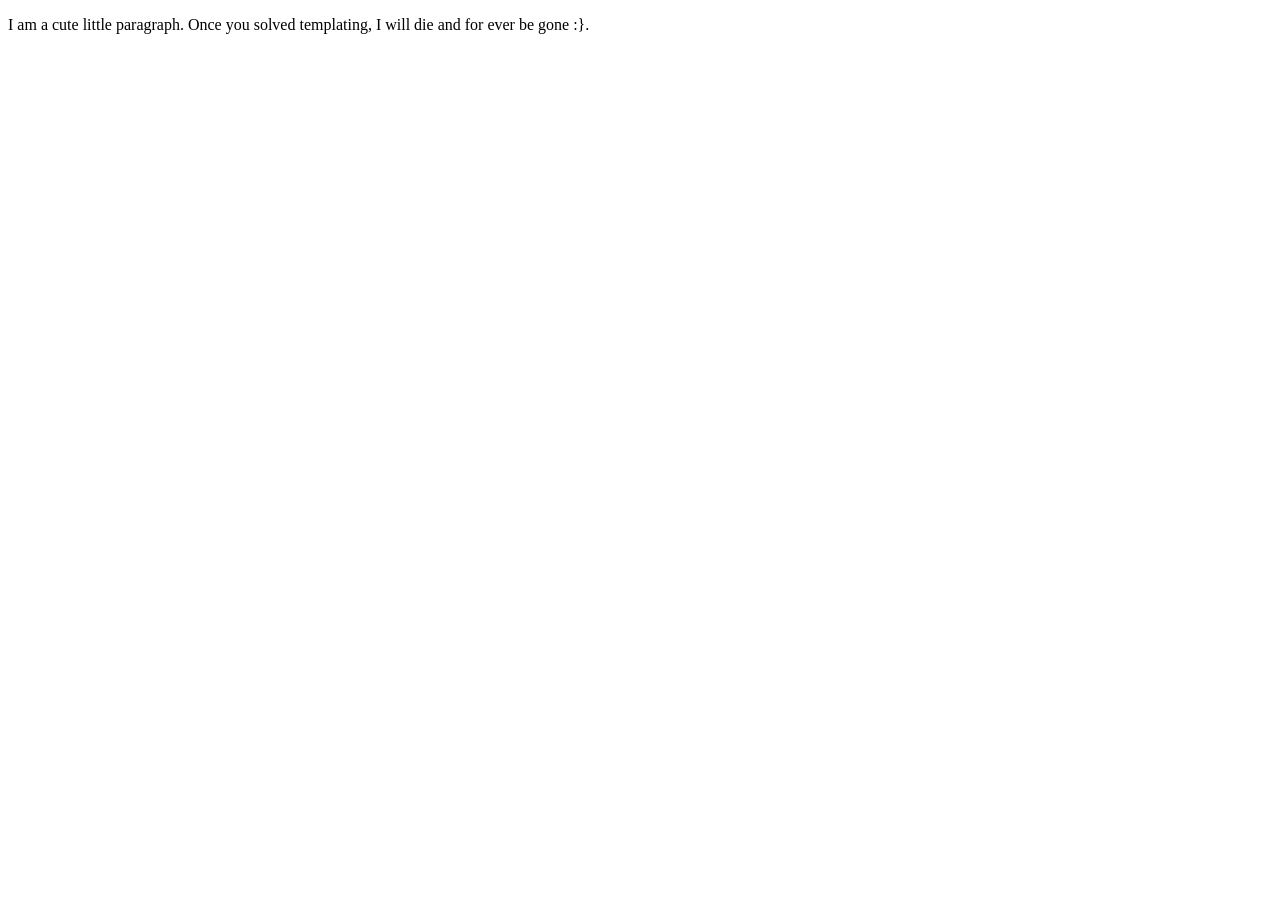
<file: Lesson_001/index.html>
<!DOCTYPE html>
<html>
<head>
    <meta charset="utf-8" />
    <meta lang="en">
    <meta name="apple-mobile-web-app-capable" content="yes">
    <meta name="viewport" content="user-scalable=no, initial-scale=1, maximum-scale=1, minimum-scale=1, width=device-width" />
    <link rel="stylesheet" type="text/css" href="styles/style.css?v=0.1" />
    <title>kwmJS Boilerplate v0.1</title>
</head>
<body>
<main id="kwmJS">
    <article id="target_for_template">
        <p>I am a cute little paragraph. Once you solved templating, I will die and for ever be gone :}.</p>
    </article>
</main>
<script type="module" src="js/kwm.js?v=0.1"></script>
</body>
</html>
</file>
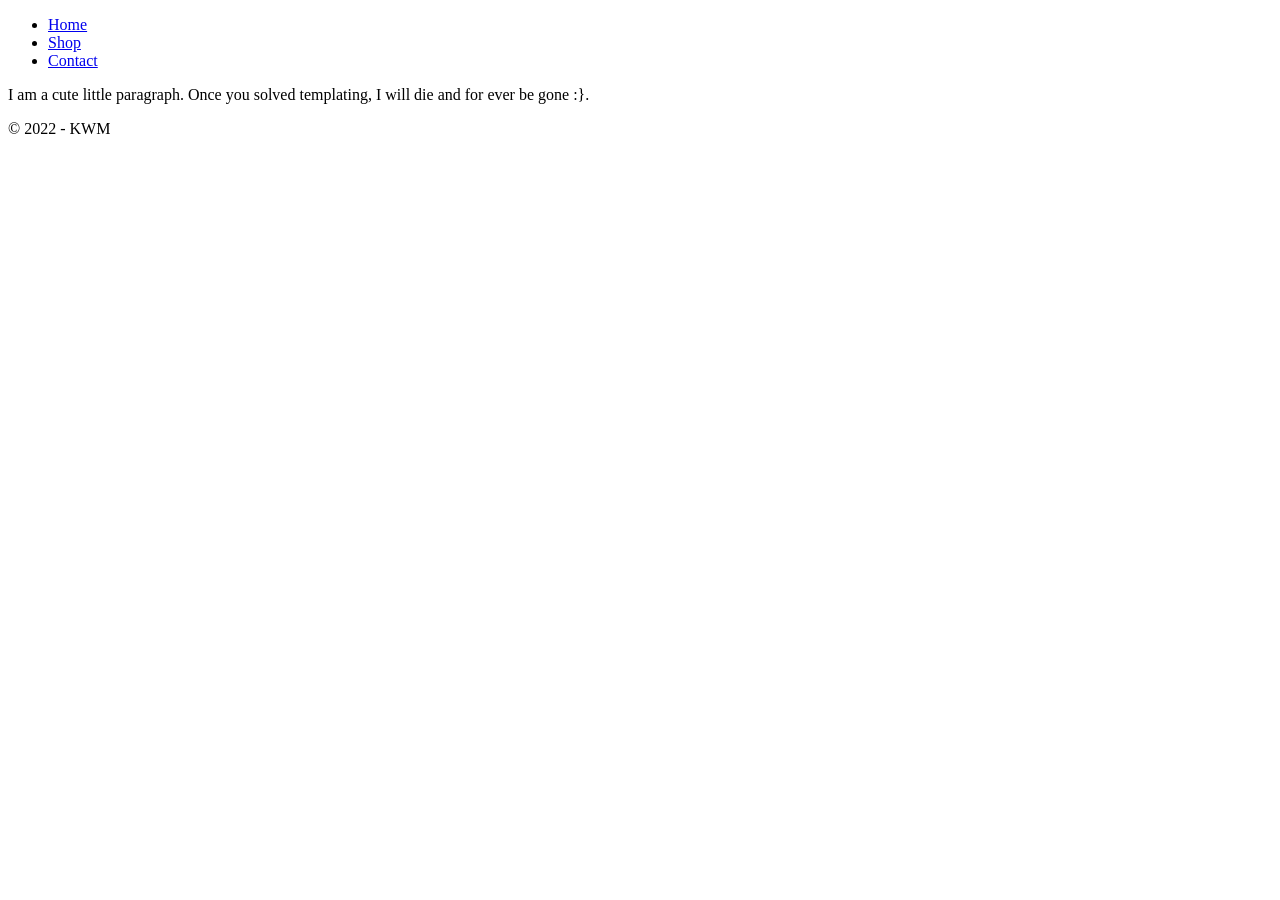
<file: Lesson_002/index.html>
<!DOCTYPE html>
<html>
<head>
    <meta charset="utf-8" />
    <meta lang="en">
    <meta name="apple-mobile-web-app-capable" content="yes">
    <meta name="viewport" content="user-scalable=no, initial-scale=1, maximum-scale=1, minimum-scale=1, width=device-width" />
    <link rel="stylesheet" type="text/css" href="styles/style.css?v=0.2" />
    <title>kwmJS Boilerplate v0.2</title>
</head>
<body>
<header>
    <nav>
        <ul>
            <li><a href="#/">Home</a></li>
            <li><a href="#/shop">Shop</a></li>
            <li><a href="#/contact">Contact</a></li>
        </ul>
    </nav>
</header>
<main id="kwmJS">
    <article id="target_for_template">
        <p>I am a cute little paragraph. Once you solved templating, I will die and for ever be gone :}.</p>
    </article>
</main>
<footer>
    <p>© 2022 - KWM</p>
</footer>
<script type="module" src="js/kwm.js?v=0.2"></script>
</body>
</html>
</file>
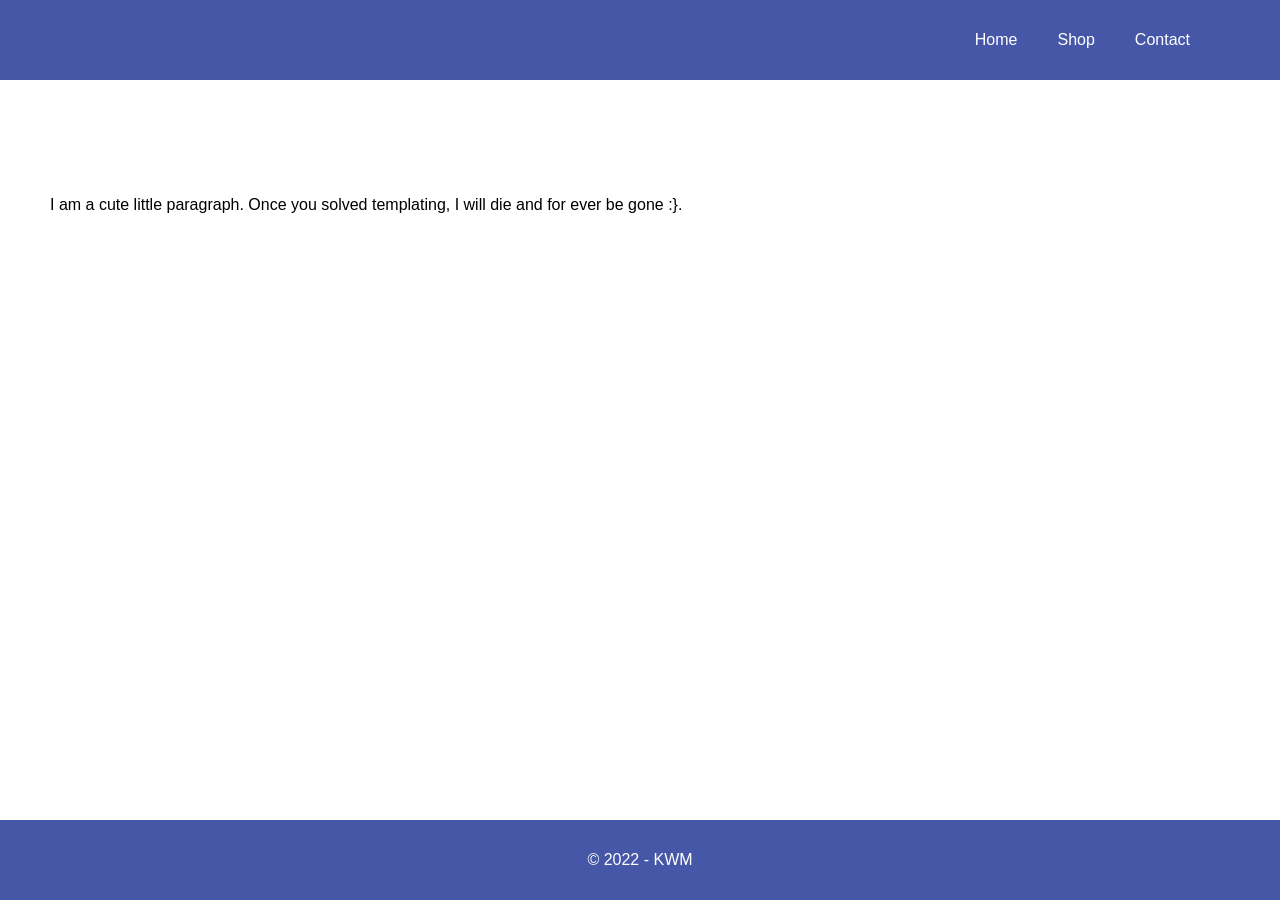
<file: Lesson_003/index.html>
<!DOCTYPE html>
<html>
<head>
    <meta charset="utf-8" />
    <meta lang="en">
    <meta name="apple-mobile-web-app-capable" content="yes">
    <meta name="viewport" content="user-scalable=no, initial-scale=1, maximum-scale=1, minimum-scale=1, width=device-width" />
    <link rel="stylesheet" type="text/css" href="styles/style.css?v=0.2" />
    <title>kwmJS Boilerplate v0.2</title>
</head>
<body>
<header>
    <nav>
        <ul>
            <li><a href="#/contact">Contact</a></li>
            <li><a href="#/shop">Shop</a></li>
            <li><a href="#/">Home</a></li>
        </ul>
    </nav>
</header>
<main id="kwmJS">
    <article id="target_for_template">
        <p>I am a cute little paragraph. Once you solved templating, I will die and for ever be gone :}.</p>
    </article>
</main>
<footer>
    <p>© 2022 - KWM</p>
</footer>
<script type="module" src="js/kwm.js?v=0.2"></script>
</body>
</html>
</file>
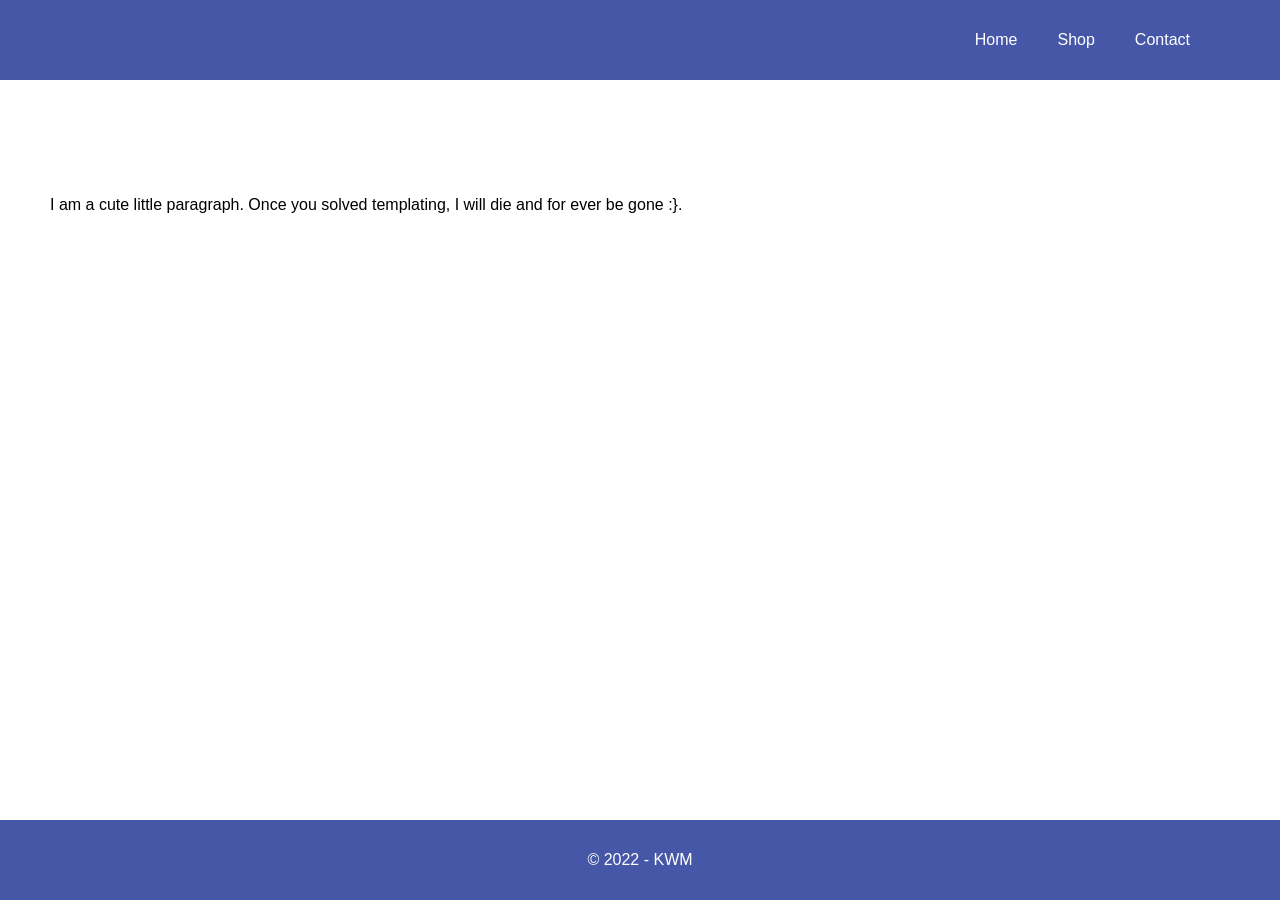
<file: Solution_Lesson_003/index.html>
<!DOCTYPE html>
<html>
<head>
    <meta charset="utf-8" />
    <meta lang="en">
    <meta name="apple-mobile-web-app-capable" content="yes">
    <meta name="viewport" content="user-scalable=no, initial-scale=1, maximum-scale=1, minimum-scale=1, width=device-width" />
    <link rel="stylesheet" type="text/css" href="styles/style.css?v=0.2" />
    <title>kwmJS Boilerplate v0.2</title>
</head>
<body>
<header>
    <nav>
        <ul>
            <!--<li><a href="#/favourites">Favourites</a></li>-->
            <li><a href="#/contact">Contact</a></li>
            <li><a href="#/shop">Shop</a></li>
            <li><a href="#/">Home</a></li>
        </ul>
    </nav>
</header>
<main id="kwmJS">
    <article id="target_for_template">
        <p>I am a cute little paragraph. Once you solved templating, I will die and for ever be gone :}.</p>
    </article>
</main>
<footer>
    <p>© 2022 - KWM</p>
</footer>
<script type="module" src="js/kwm.js?v=0.2"></script>
</body>
</html>
</file>
<file: Lesson_001/styles/style.css>
/* Feel free to style this nicely :} */
</file>
<file: Lesson_002/styles/style.css>
/* Feel free to style this nicely :} */
</file>
<file: Lesson_003/styles/style.css>
body{
    padding: 0;
    margin: 0;
    font-family: sans-serif;
}
/* Nav */
header ul{
    margin: 0;
    display: flex;
    flex-direction: row-reverse;
    height: 80px;
    background-color: #4757a7;
    list-style-type: none;
    padding-right: 70px;
}
header ul li{
    height: 80px;
    line-height: 80px;
    cursor: pointer;
}
header ul li a{
    height: 80px;
    text-decoration: none;
    color: white;
    padding: 0 20px;
    display:block;
}
header ul li:hover{
    background-color: white;
}
header ul li:hover a{
    text-decoration: none;
    color: black;
}
/* Footer */

footer{
    height: 80px;
    background-color: #4757a7;
    position: absolute;
    bottom: 0;
    width: 100%;
    text-align: center;
    line-height: 80px;
    color: white;
}
footer p{
    margin: 0;
}

/* Main */
#kwmJS{
    padding: 100px 50px;
}
#main_content h1{
    padding-left: 15px;
}

/* Shop */
#pets{
    display: flex;
}
.pet{
    flex: 1 1 0px;
    margin: 0 15px;
    border: 1px solid black;
}
.pet-thumbnail{
    background-repeat: no-repeat;
    background-size: cover;
    background-position: center center;
    position: relative;
    height: 280px;
}
.pet-thumbnail span{
    position: absolute;
    left: 0;
    bottom: 0;
    color: white;
    padding: 2px 5px;
    background-color: rgba(0,0,0,0.7);
}
.pet-bio{
    padding: 10px 20px;
}
</file>
<file: Solution_Lesson_003/styles/style.css>
body{
    padding: 0;
    margin: 0;
    font-family: sans-serif;
}
/* Nav */
header ul{
    margin: 0;
    display: flex;
    flex-direction: row-reverse;
    height: 80px;
    background-color: #4757a7;
    list-style-type: none;
    padding-right: 70px;
}
header ul li{
    height: 80px;
    line-height: 80px;
    cursor: pointer;
}
header ul li a{
    height: 80px;
    text-decoration: none;
    color: white;
    padding: 0 20px;
    display:block;
}
header ul li:hover{
    background-color: white;
}
header ul li:hover a{
    text-decoration: none;
    color: black;
}
/* Footer */

footer{
    height: 80px;
    background-color: #4757a7;
    position: absolute;
    bottom: 0;
    width: 100%;
    text-align: center;
    line-height: 80px;
    color: white;
}
footer p{
    margin: 0;
}

/* Main */
#kwmJS{
    padding: 100px 50px;
}
#main_content h1{
    padding-left: 15px;
}

/* Shop */
#pets{
    display: flex;
}
.pet{
    flex: 1 1 0px;
    margin: 0 15px;
    border: 1px solid black;
}
.pet-thumbnail{
    background-repeat: no-repeat;
    background-size: cover;
    background-position: center center;
    position: relative;
    height: 280px;
}
.pet-thumbnail span{
    position: absolute;
    left: 0;
    bottom: 0;
    color: white;
    padding: 2px 5px;
    background-color: rgba(0,0,0,0.7);
}
.pet-bio{
    padding: 10px 20px;
}
</file>
